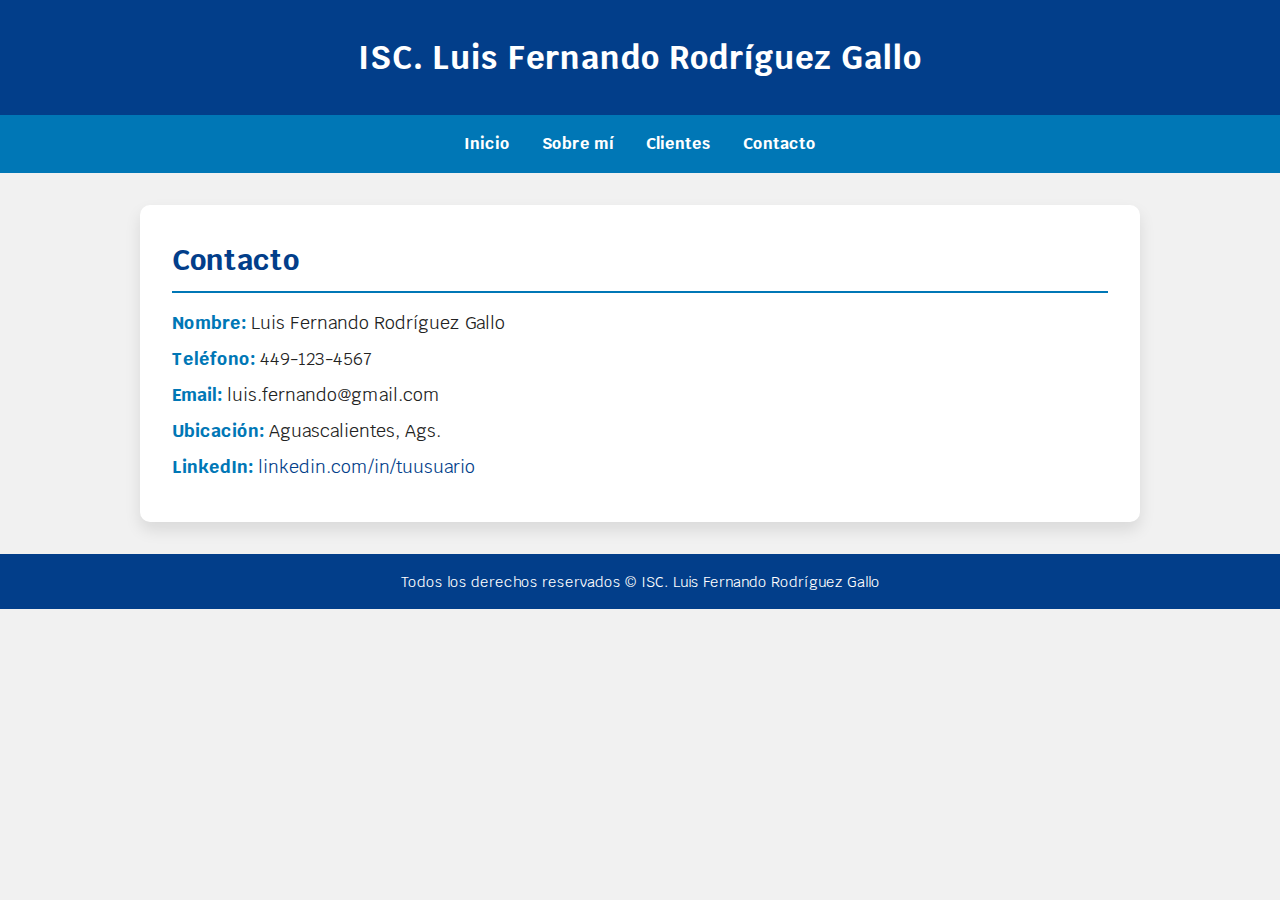
<file: Contact.html>
<!DOCTYPE html>
<html lang="es">
<head>
  <meta charset="UTF-8" />
  <meta name="viewport" content="width=device-width, initial-scale=1.0" />
  <title>Contacto - Luis Fernando Rodríguez Gallo</title>

  <!-- Fuente moderna -->
  <link href="https://fonts.googleapis.com/css2?family=Krub:wght@400;700&display=swap" rel="stylesheet">

  <style>
    :root {
      --principal: #0077b6;
      --secundario: #023e8a;
      --gris-claro: #f1f1f1;
      --negro: #222;
      --blanco: #fff;
    }

    * {
      margin: 0;
      padding: 0;
      box-sizing: border-box;
    }

    body {
      font-family: 'Krub', sans-serif;
      background-color: var(--gris-claro);
      color: var(--negro);
      line-height: 1.6;
    }

    header {
      background: var(--secundario);
      color: var(--blanco);
      padding: 2rem;
      text-align: center;
      box-shadow: 0 2px 6px rgba(0, 0, 0, 0.2);
    }

    header h1 {
      font-size: 2rem;
      letter-spacing: 1px;
    }

    .nav-bg {
      background-color: var(--principal);
    }

    .navegacion-principal {
      display: flex;
      justify-content: center;
      gap: 2rem;
      padding: 1rem 0;
    }

    .navegacion-principal a {
      color: var(--blanco);
      text-decoration: none;
      font-weight: 700;
      transition: color 0.3s ease;
    }

    .navegacion-principal a:hover {
      color: #caf0f8;
    }

    .contenedor {
      max-width: 1000px;
      margin: 2rem auto;
      padding: 2rem;
      background: var(--blanco);
      border-radius: 10px;
      box-shadow: 0 4px 12px rgba(0, 0, 0, 0.1);
    }

    .sombra {
      box-shadow: 0 8px 16px rgba(0, 0, 0, 0.1);
    }

    h2 {
      font-size: 1.8rem;
      color: var(--secundario);
      margin-bottom: 1rem;
      border-bottom: 2px solid var(--principal);
      padding-bottom: 0.5rem;
    }

    .info-contacto p {
      margin: 0.5rem 0;
      font-size: 1.1rem;
    }

    .info-contacto strong {
      color: var(--principal);
    }

    .info-contacto a {
      color: var(--secundario);
      text-decoration: none;
      transition: all 0.3s ease;
    }

    .info-contacto a:hover {
      text-decoration: underline;
    }

    .footer {
      text-align: center;
      padding: 1rem;
      margin-top: 2rem;
      background-color: var(--secundario);
      color: var(--blanco);
      font-size: 0.9rem;
    }

    @media (max-width: 768px) {
      .navegacion-principal {
        flex-direction: column;
        align-items: center;
        gap: 1rem;
      }

      .contenedor {
        margin: 1rem;
        padding: 1.5rem;
      }
    }
  </style>
</head>

<body>
  <header>
    <h1>ISC. Luis Fernando Rodríguez Gallo</h1>
  </header>

  <div class="nav-bg">
    <nav class="navegacion-principal">
      <a href="index.html">Inicio</a>
      <a href="AboutMe.html">Sobre mí</a>
      <a href="#">Clientes</a>
      <a href="Contact.html">Contacto</a>
    </nav>
  </div>

  <main class="contenedor sombra">
    <h2>Contacto</h2>
    <div class="info-contacto">
      <p><strong>Nombre:</strong> Luis Fernando Rodríguez Gallo</p>
      <p><strong>Teléfono:</strong> 449-123-4567</p>
      <p><strong>Email:</strong> luis.fernando@gmail.com</p>
      <p><strong>Ubicación:</strong> Aguascalientes, Ags.</p>
      <p><strong>LinkedIn:</strong> 
        <a href="https://www.linkedin.com/in/tuusuario" target="_blank">
          linkedin.com/in/tuusuario
        </a>
      </p>
    </div>
  </main>

  <footer class="footer">
    <p>Todos los derechos reservados &copy; ISC. Luis Fernando Rodríguez Gallo</p>
  </footer>
</body>
</html>
</file>
